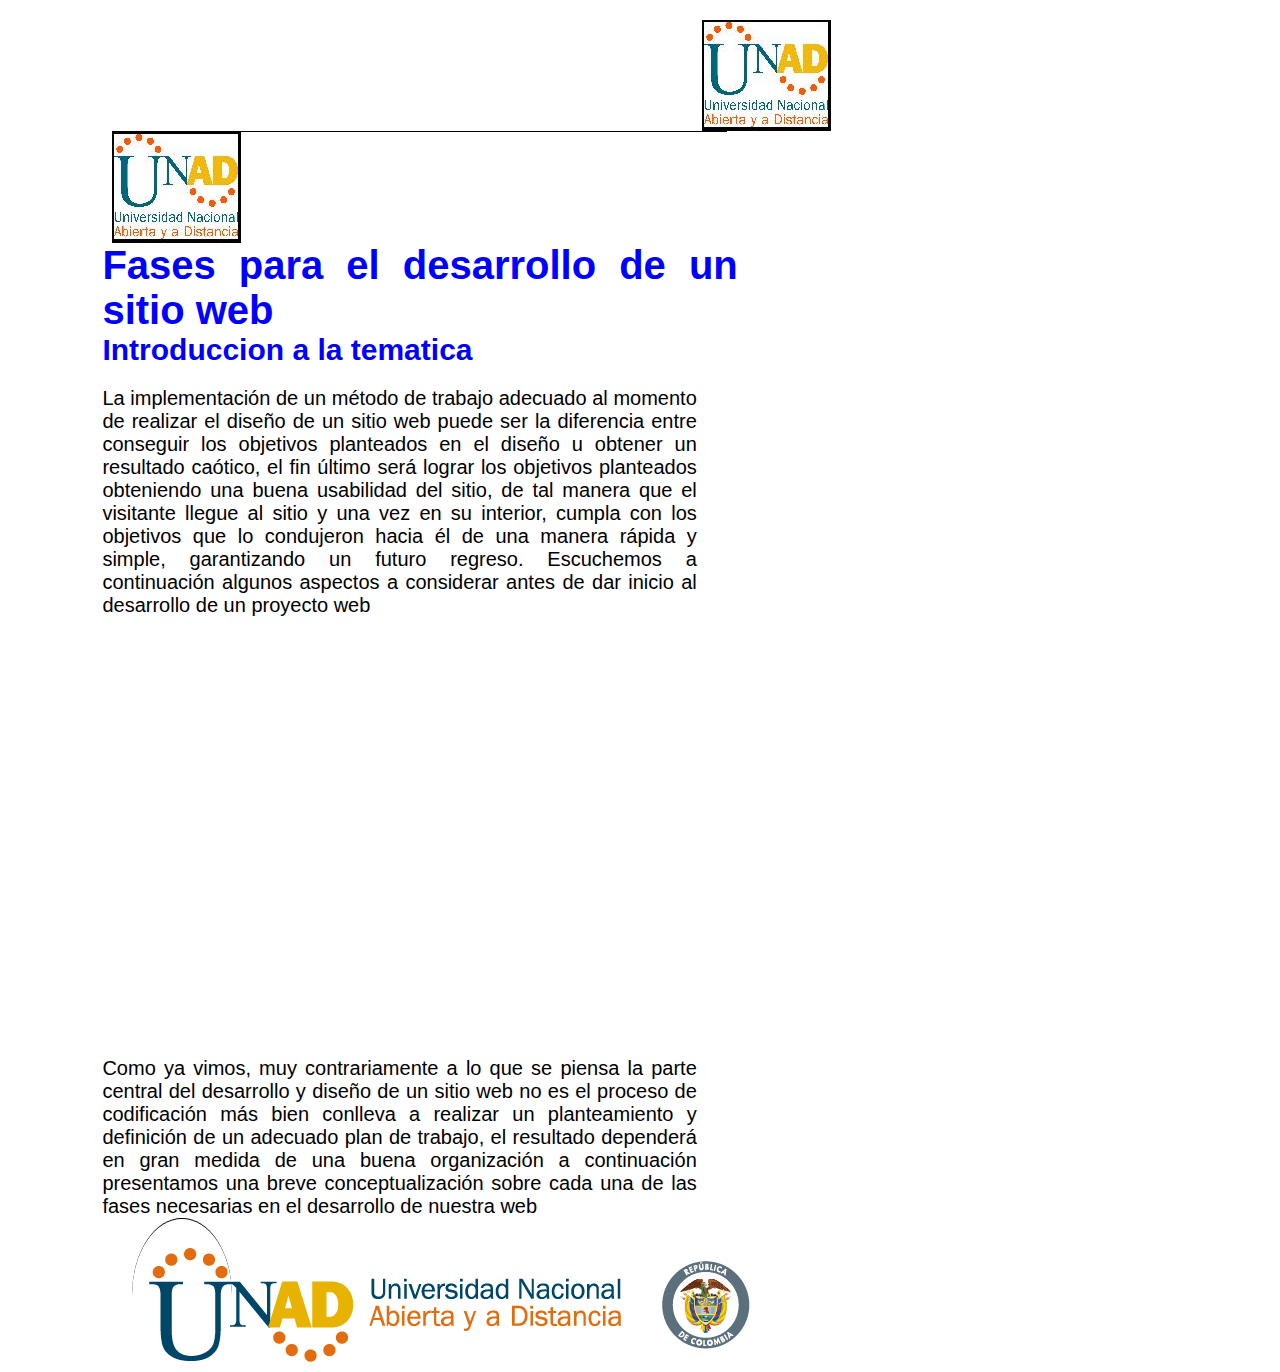
<file: INDEX.html>
<!DOCTYPE <!DOCTYPE html>
<html>

<head>
    <meta charset="utf-8" />
    <meta http-equiv="X-UA-Compatible" content="IE=edge">
    <title>Fases para el desarrollo de un sitio web</title>
    <meta name="viewport" content="width=device-width, initial-scale=1">
    <link rel="stylesheet" type="text/css" media="screen" href="style.css" />

    <link rel="stylesheet" href="https://use.fontawesome.com/releases/v5.5.0/css/all.css"
        integrity="sha384-B4dIYHKNBt8Bc12p+WXckhzcICo0wtJAoU8YZTY5qE0Id1GSseTk6S+L3BlXeVIU" crossorigin="anonymous">
    <link href="https://fonts.googleapis.com/css?family=Roboto" rel="stylesheet">
</head>

<body>
<div class="contenedor">
    <div class="ventanaizquierda">
    <div class="logo1">
        <a href="IMAGENES/logoe.JPG" target="_blank"><img src="IMAGENES/logoe.JPG" alt="Imagen de logo unad"></a>
    </div>
    <div class ="logo2">
            <a href="IMAGENES/logoe.JPG" target="_blank"><img src="IMAGENES/logoe.JPG" alt="Imagen de logo unad"></a>
        </div>

    <div class="titulo1">
        <h1>Fases para el desarrollo de un sitio web</h1>

        <h2>Introduccion a la tematica</h2>
    </div>
    



    <div class="parrafo1">
        <p class="paragrafo-justificado">
            La implementación de un método de trabajo adecuado al momento de realizar el diseño de un sitio web puede
            ser la diferencia entre conseguir los objetivos planteados en el diseño u obtener un resultado caótico, el
            fin último será lograr los objetivos planteados obteniendo una buena usabilidad del sitio, de tal manera que
            el visitante llegue al sitio y una vez en su interior, cumpla con los objetivos que lo condujeron hacia él
            de una manera rápida y simple, garantizando un futuro regreso. Escuchemos a continuación algunos aspectos a
            considerar antes de dar inicio al desarrollo de un proyecto web

        </p>
    </div>

    <div class="video">
        <iframe height=400px width=500px src="https://www.youtube.com/embed/dRoCCmkR0-I" frameborder="0"
            allow="accelerometer; autoplay; encrypted-media; gyroscope; picture-in-picture" allowfullscreen></iframe>
    </div>

    <div class="parrafo2">
        <p class="paragrafo-justificado">
            Como ya vimos, muy contrariamente a lo que se piensa la parte central del desarrollo y diseño de un sitio
            web no es el proceso de codificación más bien conlleva a realizar un planteamiento y definición de un
            adecuado plan de trabajo, el resultado dependerá en gran medida de una buena organización a continuación
            presentamos una breve conceptualización sobre cada una de las fases necesarias en el desarrollo de nuestra
            web
        </p>
    </div>
</div>

    <div class="banner">
        <img src="IMAGENES/BANNERUNAD.png" alt="banner unad">

    </div>

</div>

</body>

</html>
</file>
<file: style.css>
*{
    margin:0;
    padding:0;
    box-sizing: border-box;
}
body{
    font-family: 'Franklin Gothic Medium', 'Arial Narrow', Arial, sans-serif;
    font-size: 20px;
    width: 80%;
    

}
.contenedor {
    padding-top:20px;
    width: 80%;
    margin: auto;
    text-align: justify;
    
    }
.titulo1{
    color:blue ;
    width: 80%;
    text-align: justify;
    margin-bottom: 20px;
    display: inline-block;
    padding-right: 20px;
   
}

    .parrafo1{
        padding-right: 20px;
        width:75%;
        display: inline-block;
        position: relative;
    }
.video{
    padding-right: 50px;
        
        display: inline-block;
        position: relative;
        padding-top: 20px;

}

    .parrafo2{

        padding-right: 20px;
        width:75%;
        display: inline-block;
        position: relative;
        padding-top: 20px;
    }
    .logo1{
        display: inline-block;
        width:75%;
        width:75%;
        margin-left:600px;
        margin-top: 0px;
        
        
    }
    .logo2{
        display: inline-block;
        width:75%;
        margin-left:10px;
        margin-top: 0px; 
        border-top: 1px solid black;
    }



.banner{
    width: 100px;
    border-radius: 50%;
    margin-left:30px;
    border-top: 1px solid black;
    padding-top: 20px;

}
</file>
